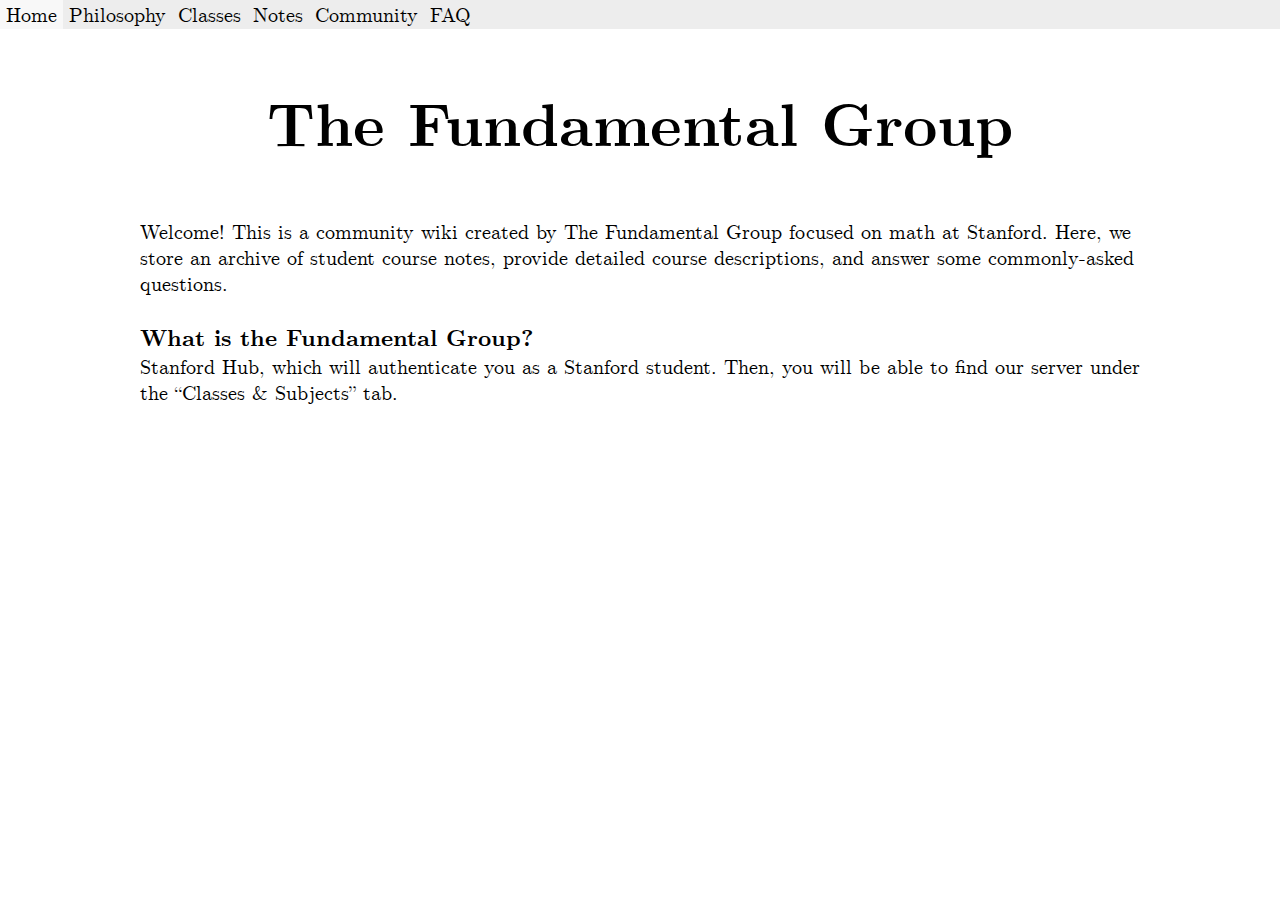
<file: public/index.html>
<!DOCTYPE html>
<html lang="en">
<head>
    <meta charset="UTF-8">
    <meta http-equiv="X-UA-Compatible" content="IE=edge">
    <meta name="viewport" content="width=device-width, initial-scale=1.0">
    <meta name="google-site-verification" content="TODO" />
    <meta name="description" content="This is the webpage for the fundamental group">
    <link rel="canonical" href="https://thefundamentalgroup.wiki" />
    <link rel="icon" type="image/png" sizes="32x32" href="./img/icons/favicon-32x32.png">
    <link rel="icon" type="image/png" sizes="16x16" href="./img/icons/favicon-16x16.png"> 
    <link rel="stylesheet" href="css/style.css">
    <link rel="stylesheet" href="css/index.css">
    <title>The Fundamental Group</title>
</head>
<body>
    <ul class="navbar">
        <li><a href="./" class="selected-navpage">Home</a></li>
        <li><a href="./philosophy">Philosophy</a></li>
        <li><a href="./classes">Classes</a></li>
        <li><a href="./notes">Notes</a></li>
        <li><a href="./community">Community</a></li>
        <li><a href="./faq">FAQ</a></li>
    </ul>

    <div class="navbarpad"></div>


    <div class="introdiv">
        <h1 class="title">The Fundamental Group </h1>
        <p class="intro">
            Welcome! This is a community wiki created by The Fundamental Group focused on math at Stanford. Here, we store an archive of student course notes, provide detailed course descriptions, and answer some commonly-asked questions.
        </p>
        <br>
        <h3 class="subtitle">What is the Fundamental Group? </h3>
        <p class="description>
            The Fundamental Group is a community of students studying pure & applied math working together to make math more accessible for everyone, especially marginalized groups, at Stanford. The primary way that we do this is by running the Fundamental Group Discord server, a safe space for mathematical collaboration, but we also manage this wiki as a way to democratize access to math resources. To join the server, join the <a href="https://discord.gg/hGTEEkC42j">Stanford Hub</a>, which will authenticate you as a Stanford student. Then, you will be able to find our server under the <q>Classes & Subjects</q> tab.
        </p>
   </div>
</body>
</html>
</file>
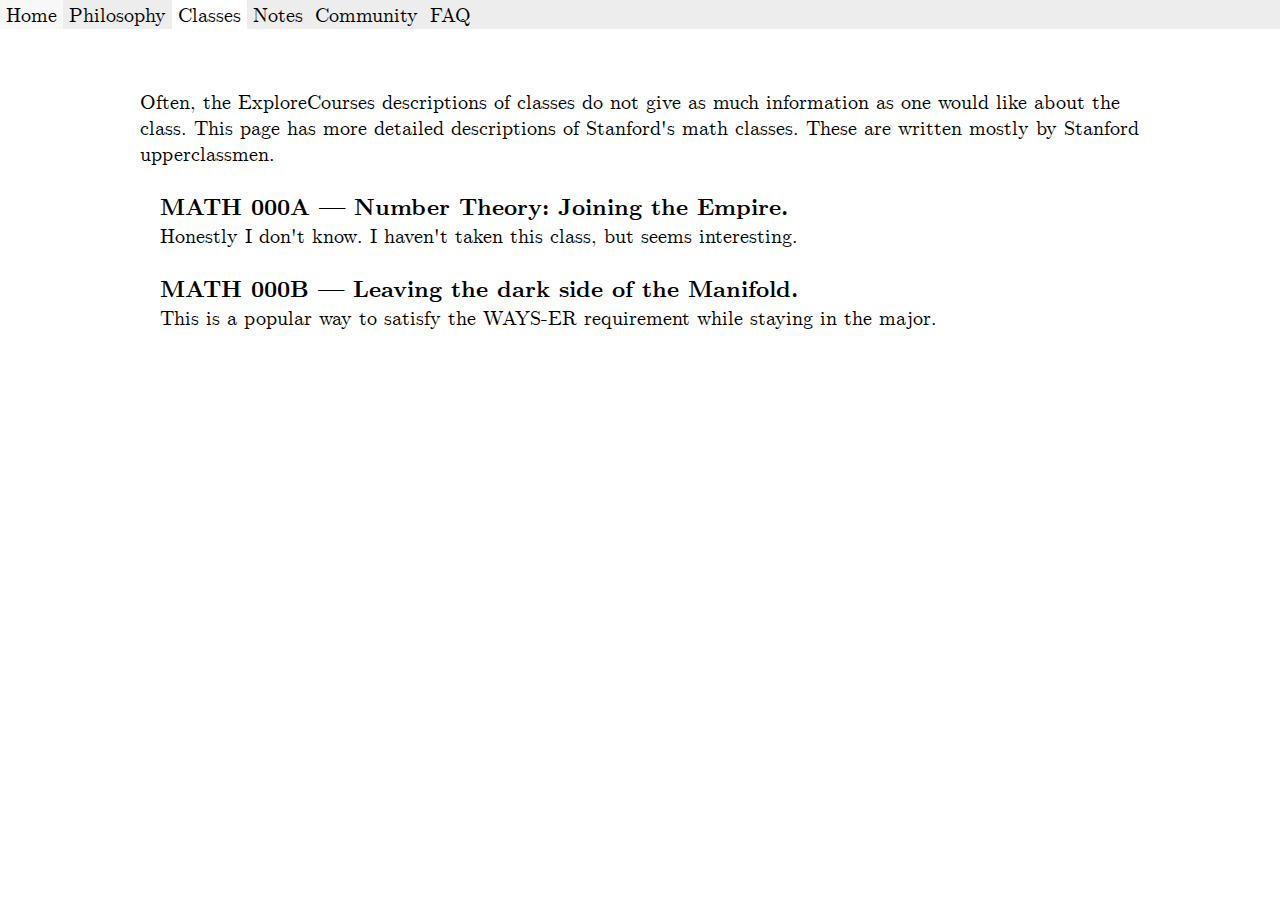
<file: public/classes.html>
<!DOCTYPE html>
<html lang="en">
<head>
    <meta charset="UTF-8">
    <meta http-equiv="X-UA-Compatible" content="IE=edge">
    <meta name="viewport" content="width=device-width, initial-scale=1.0">
    <meta name="description" content="This is the webpage for the fundamental group">
    <link rel="canonical" href="https://thefundamentalgroup.wiki/classes" />
    <link rel="icon" type="image/png" sizes="32x32" href="./img/icons/favicon-32x32.png">
    <link rel="icon" type="image/png" sizes="16x16" href="./img/icons/favicon-16x16.png"> 
    <link href="https://fonts.googleapis.com/icon?family=Material+Icons:opsz,wght,FILL,GRAD@20..48,100..700,0..1,-50..200" rel="stylesheet">
    <link rel="stylesheet" href="css/style.css">
    <link rel="stylesheet" href="css/descriptions.css">
    <title>The Fundamental Group</title>
</head>
<body>
    <ul class="navbar">
        <li><a href="./">Home</a></li>
        <li><a href="./philosophy">Philosophy</a></li>
        <li><a href="./classes"  class="selected-navpage">Classes</a></li>
        <li><a href="./notes">Notes</a></li>
        <li><a href="./community">Community</a></li>
        <li><a href="./faq">FAQ</a></li>
    </ul>

    <div class="navbarpad"></div>

    <div class="introdiv">
        <p class="intro">
            Often, the ExploreCourses descriptions of classes do not give as much information as one would like about the class. This page has more detailed descriptions of Stanford's math classes. These are written mostly by Stanford upperclassmen.
        </p> 
        <div class="coursediv">
            <h3 class="coursetitle">MATH 000A — Number Theory: Joining the Empire.</h3>
            <p class="description">Honestly I don't know. I haven't taken this class, but seems interesting.</p>
        </div>
        <div class="coursediv">
            <h3 class="coursetitle">MATH 000B — Leaving the dark side of the Manifold.</h3>
            <p class="description">This is a popular way to satisfy the WAYS-ER requirement while staying in the major.</p>
        </div>
    </div>
</body>
<script src="collapsible.js"></script>
</html>
</file>
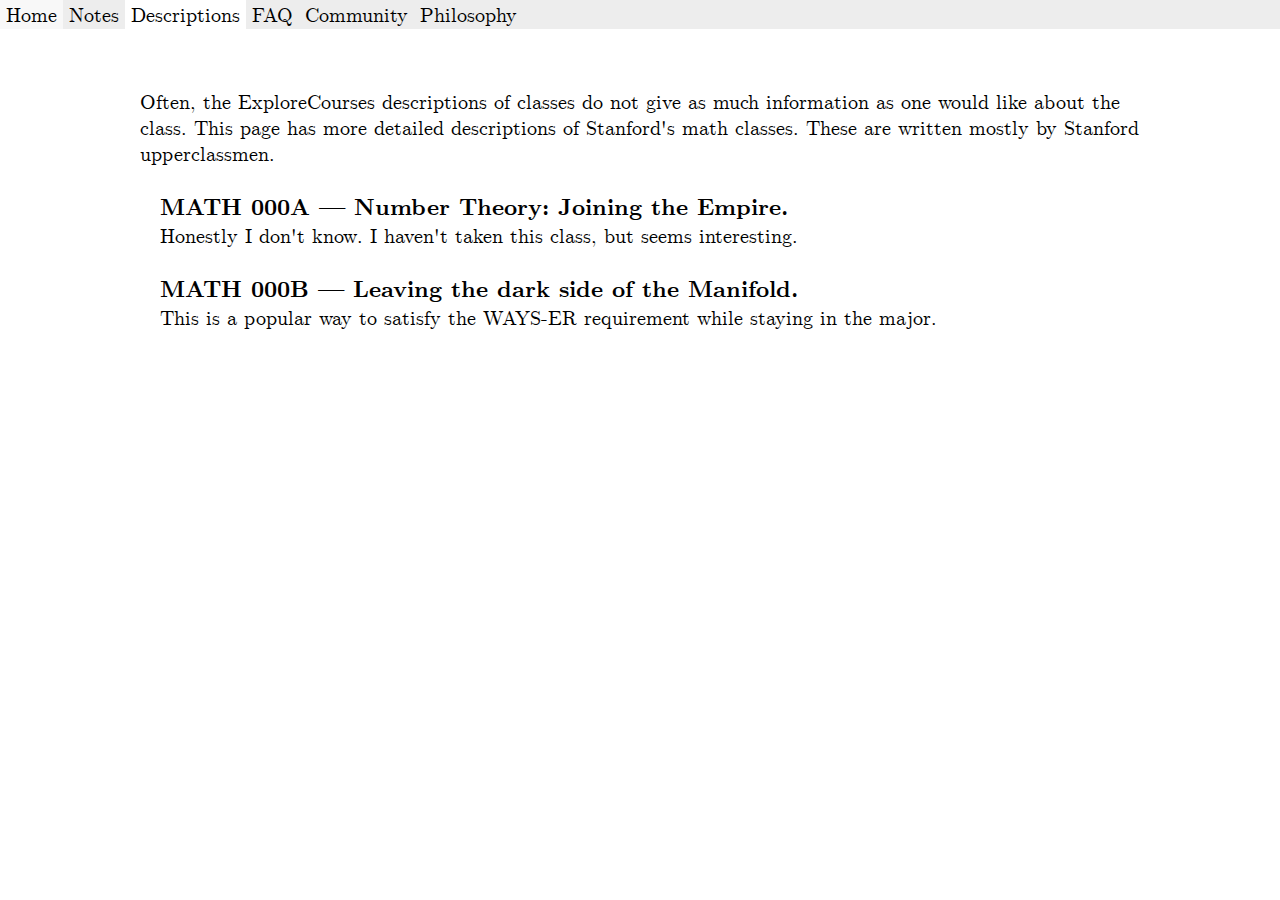
<file: public/descriptions.html>
<!DOCTYPE html>
<html lang="en">
<head>
    <meta charset="UTF-8">
    <meta http-equiv="X-UA-Compatible" content="IE=edge">
    <meta name="viewport" content="width=device-width, initial-scale=1.0">
    <meta name="description" content="This is the webpage for the fundamental group">
    <link rel="icon" type="image/png" sizes="32x32" href="./img/icons/favicon-32x32.png">
    <link rel="icon" type="image/png" sizes="16x16" href="./img/icons/favicon-16x16.png"> 
    <link rel="stylesheet" href="css/style.css">
    <link rel="stylesheet" href="css/descriptions.css">
    <title>The Fundamental Group</title>
</head>
<body>
    <ul class="navbar">
        <!-- <li><a href="." ><img class="homeimg" src="./img/icons/home.png" alt="Home"></a></li> -->
        <li><a href="./index.html" >Home</a></li>
        <li><a href="./notes.html">Notes</a></li>
        <li><a href="./descriptions.html"  class="selected-navpage">Descriptions</a></li>
        <li><a href="./faq.html">FAQ</a></li>
        <li><a href="./community.html">Community</a></li>
        <li><a href="./philosophy.html">Philosophy</a></li>
    </ul>

    <div class="navbarpad"></div>

    <div class="introdiv">
        <p class="intro">
            Often, the ExploreCourses descriptions of classes do not give as much information as one would like about the class. This page has more detailed descriptions of Stanford's math classes. These are written mostly by Stanford upperclassmen.
        </p> 
        <div class="coursediv">
            <h3 class="coursetitle">MATH 000A — Number Theory: Joining the Empire.</h3>
            <p class="description">Honestly I don't know. I haven't taken this class, but seems interesting.</p>
        </div>
        <div class="coursediv">
            <h3 class="coursetitle">MATH 000B — Leaving the dark side of the Manifold.</h3>
            <p class="description">This is a popular way to satisfy the WAYS-ER requirement while staying in the major.</p>
        </div>
    </div>
</body>
</html>
</file>
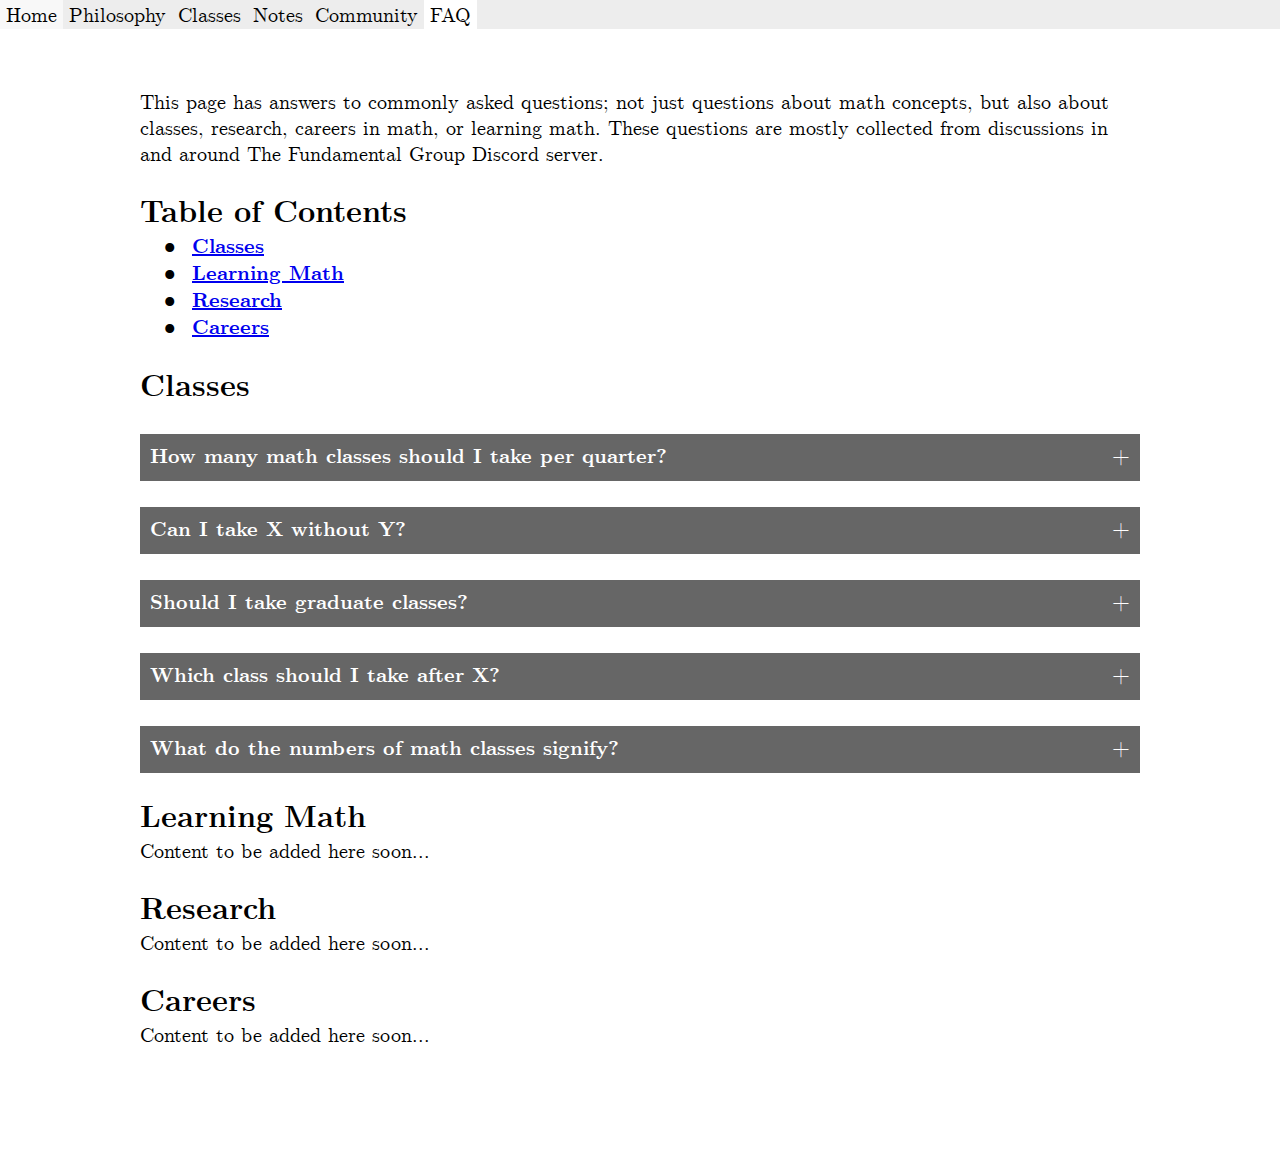
<file: public/faq.html>
<!DOCTYPE html>
<html lang="en">
<head>
    <meta charset="UTF-8">
    <meta http-equiv="X-UA-Compatible" content="IE=edge">
    <meta name="viewport" content="width=device-width, initial-scale=1.0">
    <meta name="description" content="This is the webpage for the fundamental group">
    <link rel="canonical" href="https://thefundamentalgroup.wiki/faq" />
    <link rel="icon" type="image/png" sizes="32x32" href="./img/icons/favicon-32x32.png">
    <link rel="icon" type="image/png" sizes="16x16" href="./img/icons/favicon-16x16.png"> 
    <link href="https://fonts.googleapis.com/icon?family=Material+Icons:opsz,wght,FILL,GRAD@20..48,100..700,0..1,-50..200" rel="stylesheet">
    <link rel="stylesheet" href="css/style.css">
    <link rel="stylesheet" href="css/faq.css">
    <title>The Fundamental Group</title>
</head>
<body>
    <ul class="navbar">
        <li><a href="./">Home</a></li>
        <li><a href="./philosophy">Philosophy</a></li>
        <li><a href="./classes">Classes</a></li>
        <li><a href="./notes">Notes</a></li>
        <li><a href="./community">Community</a></li>
        <li><a href="./faq"  class="selected-navpage">FAQ</a></li>
    </ul>

    <div class="navbarpad"></div>

    <div class="introdiv">
        <p class="intro">
            This page has answers to commonly asked questions; not just questions about math concepts, but also about classes, research, careers in math, or learning math. These questions are mostly collected from discussions in and around The Fundamental Group Discord server.
        </p> 

        <br>
        <a id="table-of-contents"><h2>Table of Contents</h2></a>
        <p><strong>&emsp13;&emsp13; •&emsp13; <a href="./faq#section-classes">Classes</a></strong></p>
        <p><strong>&emsp13;&emsp13; •&emsp13; <a href="./faq#section-learning">Learning Math</a></strong></p>
        <p><strong>&emsp13;&emsp13; •&emsp13; <a href="./faq#section-research">Research</a></strong></p>
        <p><strong>&emsp13;&emsp13; •&emsp13; <a href="./faq#section-careers">Careers</a></strong></p>
        
        <br>
        <a id="section-classes"><h2>Classes</h2></a>
        <a id="math-classes-per-quarter"><br>
        <button class="collapsible"><strong>
            How many math classes should I take per quarter?
        </strong></button>
        <div class="content">
            <br>
            <p>There is a competitiveness which pushes people to match others (and often a very unrepresentative sample of "others"). As such, the real answer is "as many as you'd enjoy". There are people for whom it's common to have a quarter where your most enjoyable class plan has no math, and people for whom taking 5 proof-based classes sounds like a blast. Neither is better than the other. The only useful numerical metric is that it takes 19 classes to get a major in math, so averaging around 1.5 math classes per quarter is a reasonable goal. Doing any more than 2 math classes per quarter is almost never necessary, and it's only worth doing to the extent that you enjoy your time doing it and can appreciate the material you're learning. <i class="material-icons" style="font-size:23px; vertical-align: middle" onclick="navigator.clipboard.writeText('thefundamentalgroup.wiki/faq#math-classes-per-quarter')">link</i></p>
            <br>
        </div></a>

        <!-- THE BELOW IS COMMENTED OUT UNTIL IT HAS CONTENT -->
        <!-- <a id="switch-CM-to-DM"><br> 
        <button class="collapsible"><strong>
            Can I switch from CM to DM?
        </strong></button>
        <div class="content">
            <br>
            <p>Test. <i class="material-icons" style="font-size:23px; vertical-align: middle" onclick="navigator.clipboard.writeText('thefundamentalgroup.wiki/faq#switch-CM-to-DM')">link</i></p>
            <br>
        </div></a> -->

        <a id="take-X-without-Y"><br>
        <button class="collapsible"><strong>
            Can I take X without Y?
        </strong></button>
        <div class="content">
            <br>
            <p>There are two versions of this question. The first version is "am I allowed to take X without Y?" The answer is almost universally "yes". For undergraduate classes, you can just sign up: the math department does not enforce prerequisites. For graduate classes, you will need to email the professor for a sign-up code. It is rare that you will be turned away, but it is a good idea to reference why you want to take that class and some idea of your preparation (even if it's just a book you read and not a formal class). The most scruntiny that occurs is if you are trying to take the graduate class Math 210A in your freshman fall; in this case, you will need solid evidence of your ability (ex. a reference from a previous algebra teacher).</p>
            <br>
            <p>Of course, what most people mean when they say "can I take X without Y" is "should I ..." or "will I be able to succeed in the course if I...". This is much more complex. The answer is that most gaps can be overcome with time: either self-studying before the class starts, or a willingness to spend significantly more time backtracking to previous topics while reviewing the lectures and notes. To help you judge just how much preparation or review you'll need, we have included a list of prerequisites and topics which are necessary for each class listed in the Classes tab. Finally, it's worth remembering that the reason not to skip through classes is not because it might depress your grades (after all, it might not!) but that the point of pure math is to enjoy it. <i class="material-icons" style="font-size:23px; vertical-align: middle" onclick="navigator.clipboard.writeText('thefundamentalgroup.wiki/faq#take-X-without-Y')">link</i></p>
            <br>
        </div></a>
        
        <a id="can-take-graduate"><br>
            <button class="collapsible"><strong>
                Should I take graduate classes?
            </strong></button>
            <div class="content">
                <br>
                <p>When deciding whether or not to take graduate classes, there are two things to weigh: the added difficulty, and potential benefits. An important thing to stress is that graduate classes are not structurally more difficult than undergraduate classes. In fact, in some ways, graduate classes are easier: many of them have no tests, problem sets assigned only every other week, the curves are often nicer, and so on. In other ways, of course, graduate classes are harder. Primarily, the material and problems are more technical and expect more from the student. More subtly, finding resources and people to work with can be much harder. Often, there are fewer textbooks written on the material, so the exposition is likely to be worse: a great example of this is Hartshorne, famously opaque.</p>
                <br>
                <p>Putting it bluntly, there are two reasons why someone might want to take graduate classes: (1) they are interested in a deeper and more technical coverage of material and (2) they expect that it will look better on their transcript. The former is always a great reason to take a class, but it is worth tempering your rush to do the latter. It is far more important for your future as a mathematician to enjoy what you do: not only is being happy the end goal, but forcing yourself to take hard classes you hate is more likely to push you out of math than into a higher station. Consider your motivations for wanting to take a graduate class, and ensure that you're not sacrificing your own happiness at the altar of progress.</p>
                <br>
                <p>A final note: graduate classes do not make undergraduate classes redundant just because they cover similar material in greater generality. The valuable intuition given by simpler approaches is priceless, not just for helping you with the graduate class, but even afterwards. Building your understanding from the ground up will give you a more complete picture of a concept and make you better at articulating it to other people. <i class="material-icons" style="font-size:23px; vertical-align: middle" onclick="navigator.clipboard.writeText('thefundamentalgroup.wiki/faq#can-take-graduate')">link</i></p>
                <br>
        </div></a>

        <a id="class-after-X"><br>
        <button class="collapsible"><strong>
            Which class should I take after X?
        </strong></button>
        <div class="content">
            <br>
            <p>Ultimately, this is up to you, but if you enjoyed a class, then there are generally three options to continue exploring similar contexts within an academic framework.</p>
            <br>
            <p>Firstly, if classes exist developing on that class, you might enjoy those. To see those relationships, check the "Classes" tab; after each class, we list the classes building on that class.</p>
            <br>
            <p>Secondly, you can ask a professor to do a reading class with you. This is a great option for subjects not taught by Stanford. Reading classes can be as small as a single student (though professors will often appreciate having a group to teach). To start one, email a professor you're familiar with whose work is related (for example, if you have taken discrete probabilistic methods and want to learn more extremal combinatorics, asking your discrete probabilistic methods professor is much more likely to succeed than a professor who doesn't work in discrete math or is unfamiliar with you).</p>
            <br>
            <p>Finally, you can try to start doing research related to the topic. It is usually harder to get a research position than to start a reading class, but it offers a unique opportunity for original production. To learn more about how to get involved with research, see the "Research" section of this FAQ. <i class="material-icons" style="font-size:23px; vertical-align: middle" onclick="navigator.clipboard.writeText('thefundamentalgroup.wiki/faq#class-after-X')">link</i></p>
            <br>
        </div></a>

        <a id="numbers-of-math-classes"><br>
        <button class="collapsible"><strong>
            What do the numbers of math classes signify?
        </strong></button>
        <div class="content">
            <br>
            <p>Classes numbered 5X and under are generally non-proof-based classes focusing on calculus. The exception is Math 56, which is an introduction to writing proofs. The 60 series (61/62/63) is an accelerated proof-based sequence for freshmen intending to major in math; this does not mean that you must (or even should) take the 60 series if you want to major in math. The 60 series (especially the CM series) generally fulfills all requirements that the 50 series does. Finally, classes numbered 70-99 are IntroSems or special courses accessible to undergraduates.</p>
            <br>
            <p>Classes numbered 100-199 are proof-based undergraduate math classes. With some exceptions, the second digit indicates the area of math which the class draws on:</p>
            <p>&emsp13;&emsp13; •&emsp13;10X indicates classes on discrete math, such as graph theory and combinatorics.</p>
            <p>&emsp13;&emsp13; •&emsp13;12X indicates classes on algebra.</p>
            <p>&emsp13;&emsp13; •&emsp13;13X indicates classes on topics in analysis, such as PDEs or stochastic processes.</p>
            <p>&emsp13;&emsp13; •&emsp13;14X indicates classes on topology and geometry.</p>
            <p>&emsp13;&emsp13; •&emsp13;15X indicates classes on probability and number theory.</p>
            <p>&emsp13;&emsp13; •&emsp13;17X indicates classes on analysis.</p>
            <p>&emsp13;&emsp13; •&emsp13;19X indicates special classes.</p>
            <p>As for the remaining digits, 11X is an assortment of classes, and there is only one class numbered 16X or 18X: Set Theory, Math 161. </p>
            <br>
            <p>Classes numbered 200-299 are proof-based graduate math classes. These are divided into two groups: main sequences (205X, 210X, 215X, 216X, 230X) and topics classes (232, 233X, 245X, etc.). Unlike undergraduate classes, where sequences are indicated by adjacent numbers, sequences in graduate classes are indicated by letters. This is important because adjacent numbers do not indicate prerequisite in the same way that they do  for undergraduate classes: 216 classes are completely unrelated to 215 classes, for example.</p>
            <br>
            <p>Finally, to find "math classes" in the computer science department, look for classes numbered 15X, 25X, or 35X. These are theoretical computer science classes: they are usually proof-based and draw on concepts from discrete math. <i class="material-icons" style="font-size:23px; vertical-align: middle" onclick="navigator.clipboard.writeText('thefundamentalgroup.wiki/faq#numbers-of-math-classes')">link</i></p>
            <br>
        </div></a>

        <br>
        <a id="section-learning"><h2>Learning Math</h2></a>
        <p>Content to be added here soon...</p>

        <br>
        <a id="section-research"><h2>Research</h2></a>
        <p>Content to be added here soon...</p>
        
        <br>
        <a id="section-careers"><h2>Careers</h2></a>
        <p>Content to be added here soon...</p>

    </div>
</body>
<script src="collapsible.js"></script>
</html>
</file>
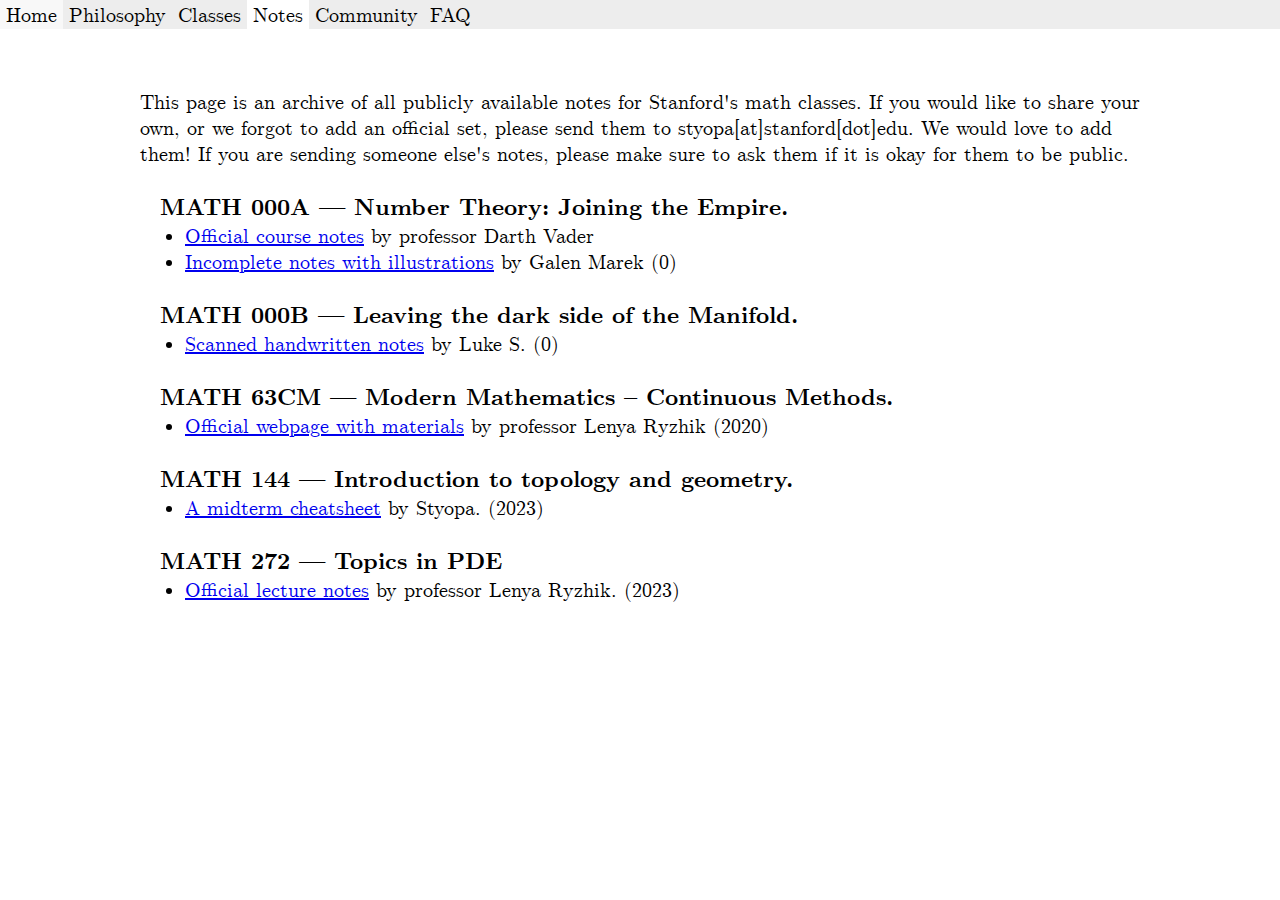
<file: public/notes.html>
<!DOCTYPE html>
<html lang="en">
<head>
    <meta charset="UTF-8">
    <meta http-equiv="X-UA-Compatible" content="IE=edge">
    <meta name="viewport" content="width=device-width, initial-scale=1.0">
    <meta name="description" content="This is the webpage for the fundamental group">
    <link rel="canonical" href="https://thefundamentalgroup.wiki/notes" />
    <link rel="icon" type="image/png" sizes="32x32" href="./img/icons/favicon-32x32.png">
    <link rel="icon" type="image/png" sizes="16x16" href="./img/icons/favicon-16x16.png"> 
    <link rel="stylesheet" href="css/style.css">
    <link rel="stylesheet" href="css/notes.css">
    <title>The Fundamental Group</title>
</head>
<body>
    <ul class="navbar">
        <li><a href="./">Home</a></li>
        <li><a href="./philosophy">Philosophy</a></li>
        <li><a href="./classes">Classes</a></li>
        <li><a href="./notes"  class="selected-navpage">Notes</a></li>
        <li><a href="./community">Community</a></li>
        <li><a href="./faq">FAQ</a></li>
    </ul>

    <div class="navbarpad"></div>

    <div class="introdiv">
        <p class="intro">
            This page is an archive of all publicly available notes for Stanford's math classes. If you would like to share your own, or we forgot to add an official set, please send them to styopa[at]stanford[dot]edu. We would love to add them! If you are sending someone else's notes, please make sure to ask them if it is okay for them to be public.
        </p> 
        <div class="coursediv">
            <h3 class="coursetitle">MATH 000A — Number Theory: Joining the Empire.</h3>
            <ul class="coursenotes">
                <li><a href="./pdfs/notes/math-000-sample.pdf">Official course notes</a> by professor Darth Vader</li>
                <li><a href="./pdfs/notes/math-000-sample.pdf">Incomplete notes with illustrations</a> by Galen Marek (0)</li>
            </ul>
        </div>
        <div class="coursediv">
            <h3 class="coursetitle">MATH 000B — Leaving the dark side of the Manifold.</h3>
            <ul class="coursenotes">
                <li><a href="./pdfs/notes/math-000-sample.pdf">Scanned handwritten notes</a> by Luke S. (0)</li>
            </ul>
        </div>

        <div class="coursediv">
            <h3 class="coursetitle">MATH 63CM — Modern Mathematics – Continuous Methods.</h3>
            <ul class="coursenotes">
                <li><a href="https://math.stanford.edu/~ryzhik/STANFORD/STANF63CM-20/math63cm-20.html">Official webpage with materials</a> by professor Lenya Ryzhik (2020)</li>
            </ul>
        </div>

        <div class="coursediv">
            <h3 class="coursetitle">MATH 144 — Introduction to topology and geometry.</h3>
            <ul class="coursenotes">
                <li><a href="./pdfs/notes/math-144-styopa-cheatsheet.pdf">A midterm cheatsheet</a> by Styopa. (2023)</li>
            </ul>
        </div>

        <div class="coursediv">
            <h3 class="coursetitle">MATH 272 — Topics in PDE</h3>
            <ul class="coursenotes">
                <li><a href="http://math.stanford.edu/~ryzhik/STANFORD/STANF272-23/lecture-notes-stanf272-23.pdf">Official lecture notes</a> by professor Lenya Ryzhik. (2023)</li>
            </ul>
        </div>
    </div>
</body>
</html>
</file>
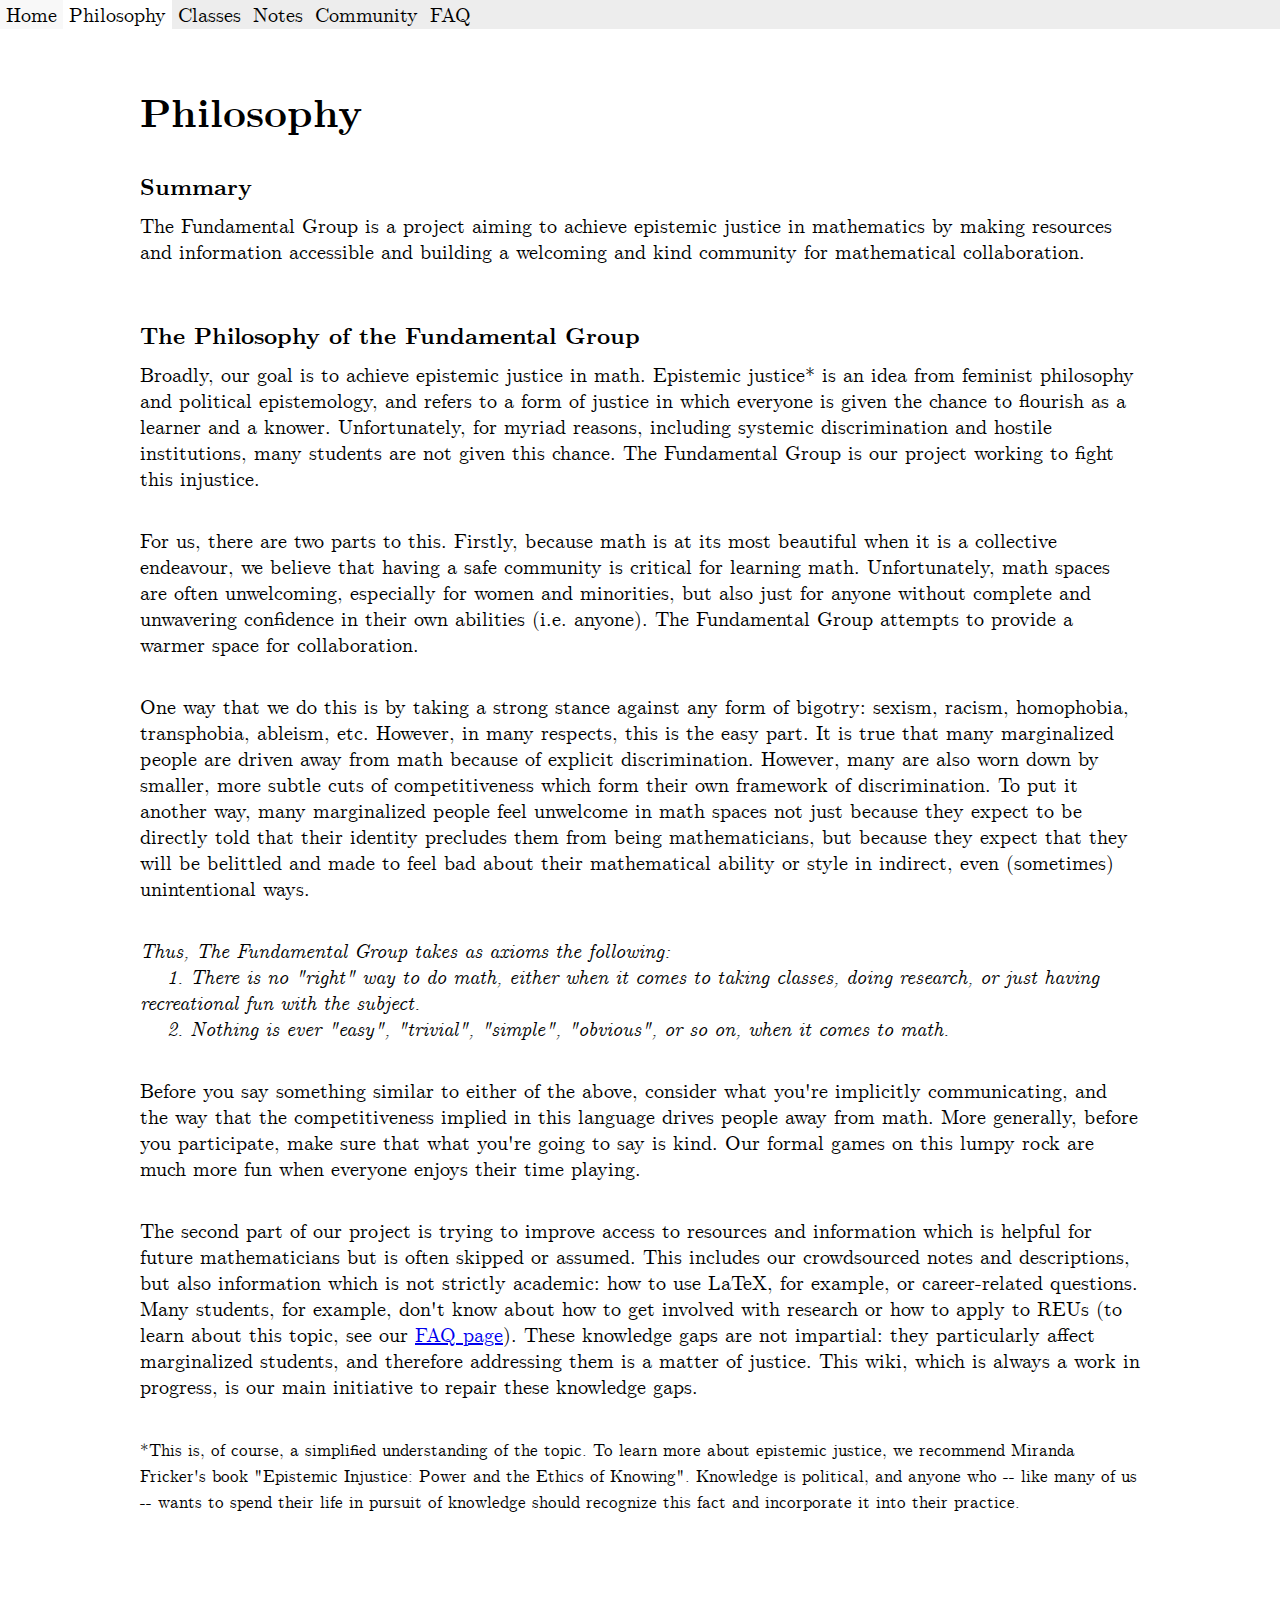
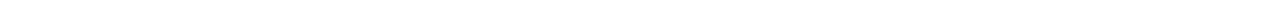
<file: public/philosophy.html>
<!DOCTYPE html>
<html lang="en">
<head>
    <meta charset="UTF-8">
    <meta http-equiv="X-UA-Compatible" content="IE=edge">
    <meta name="viewport" content="width=device-width, initial-scale=1.0">
    <meta name="google-site-verification" content="TODO" />
    <meta name="description" content="This is the webpage for the fundamental group">
    <link rel="canonical" href="https://thefundamentalgroup.wiki/philosophy" />
    <link rel="icon" type="image/png" sizes="32x32" href="./img/icons/favicon-32x32.png">
    <link rel="icon" type="image/png" sizes="16x16" href="./img/icons/favicon-16x16.png"> 
    <link rel="stylesheet" href="css/style.css">
    <link rel="stylesheet" href="css/philosophy.css">
    <title>The Fundamental Group</title>
</head>
<body>
    <ul class="navbar">
        <li><a href="./">Home</a></li>
        <li><a href="./philosophy"  class="selected-navpage">Philosophy</a></li>
        <li><a href="./classes">Classes</a></li>
        <li><a href="./notes">Notes</a></li>
        <li><a href="./community">Community</a></li>
        <li><a href="./faq">FAQ</a></li>
    </ul>

    <div class="navbarpad"></div>


    <div class="introdiv">
        <h1 class="title">Philosophy</h1>
        <h3 class="subtitle">Summary</h3>
        <p class="summary">
        The Fundamental Group is a project aiming to achieve epistemic justice in mathematics by making resources and information accessible and building a welcoming and kind community for mathematical collaboration. 
         </p>
        <br>
        <h3 class="subtitle">The Philosophy of the Fundamental Group</h3>
        <p>
        Broadly, our goal is to achieve epistemic justice in math. Epistemic justice* is an idea from feminist philosophy and political epistemology, and refers to a form of justice in which everyone is given the chance to flourish as a learner and a knower. Unfortunately, for myriad reasons, including systemic discrimination and hostile institutions, many students are not given this chance. The Fundamental Group is our project working to fight this injustice. 
        </p>
        <br>
        <p>
        For us, there are two parts to this. Firstly, because math is at its most beautiful when it is a collective endeavour, we believe that having a safe community is critical for learning math. Unfortunately, math spaces are often unwelcoming, especially for women and minorities, but also just for anyone without complete and unwavering confidence in their own abilities (i.e. anyone). The Fundamental Group attempts to provide a warmer space for collaboration.
        </p>
        <br>
        <p>
        One way that we do this is by taking a strong stance against any form of bigotry: sexism, racism, homophobia, transphobia, ableism, etc. However, in many respects, this is the easy part. It is true that many marginalized people are driven away from math because of explicit discrimination. However, many are also worn down by smaller, more subtle cuts of competitiveness which form their own framework of discrimination. To put it another way, many marginalized people feel unwelcome in math spaces not just because they expect to be directly told that their identity precludes them from being mathematicians, but because they expect that they will be belittled and made to feel bad about their mathematical ability or style in indirect, even (sometimes) unintentional ways.
        </p>
        <br>
        <p>
           <em>Thus, The Fundamental Group takes as axioms the following:
            <br>
               &emsp; 1. There is no "right" way to do math, either when it comes to taking classes, doing research, or just having recreational fun with the subject.
            <br>
               &emsp; 2. Nothing is ever "easy", "trivial", "simple", "obvious", or so on, when it comes to math.
           </em>
        </p>
        <br>
        <p>
        Before you say something similar to either of the above, consider what you're implicitly communicating, and the way that the competitiveness implied in this language drives people away from math. More generally, before you participate, make sure that what you're going to say is kind. Our formal games on this lumpy rock are much more fun when everyone enjoys their time playing. 
        </p>
        <br>
        <p>
        The second part of our project is trying to improve access to resources and information which is helpful for future mathematicians but is often skipped or assumed. This includes our crowdsourced notes and descriptions, but also information which is not strictly academic: how to use LaTeX, for example, or career-related questions. Many students, for example, don't know about how to get involved with research or how to apply to REUs (to learn about this topic, see our <a href="./faq">FAQ page</a>). These knowledge gaps are not impartial: they particularly affect marginalized students, and therefore addressing them is a matter of justice. This wiki, which is always a work in progress, is our main initiative to repair these knowledge gaps. 
        </p>
        <br>
        <p><small>
        *This is, of course, a simplified understanding of the topic. To learn more about epistemic justice, we recommend Miranda Fricker's book "Epistemic Injustice: Power and the Ethics of Knowing". Knowledge is political, and anyone who -- like many of us -- wants to spend their life in pursuit of knowledge should recognize this fact and incorporate it into their practice. 
        </small></p>
    </div>
</body>
</html>
</file>
<file: public/css/style.css>
/* STYLESHEET FOR ALL OF THE PAGES */

@import url('https://fonts.googleapis.com/css2?family=Indie+Flower&display=swap'); /* flowery, good for navbar and maybe headers */
@import url('https://fonts.googleapis.com/css2?family=Assistant:wght@200;300&display=swap'); /* no serif, thin robotolike */
@import url('../fonts/ComputerModern/Serif/cmun-serif.css'); /* latex font */
@import url('../fonts/ComputerModern/Sans/cmun-sans.css');
@import url('../fonts/ComputerModern/Classical\ Serif\ Italic/cmun-classical-serif-italic.css');


:root {
    --main-bg-color: white;
    --navbar-bg-color: rgb(237, 237, 237);
    --navbar-desktop-hover-color: rgb(248, 248, 248);
    --navbar-desktop-selected-color: var(--main-bg-color);
    --navbar-mobile-hover-color: rgb(237, 237, 237);
    --navbar-mobile-selected-color: rgb(245, 245, 245);
  }

* {
    margin: 0;
    padding: 0;
}

body{
    font-family:  'Computer Modern Serif', sans-serif;
    font-size: 20px;
    background-color: var(--main-bg-color);
    margin: 0;
}

/* END BACKGROUND */

/* NAVBAR */
.navbar{
    width: 100%;
    list-style-type: none;
    margin: 0;
    padding: 0;
    overflow: hidden;
    background-color: var(--navbar-bg-color);
}

.navbar li {
    width: 100%;
}

.navbar li a{
    font-family:  'Computer Modern Serif', 'Times New Roman', Times, serif;
    font-size: 17px;
    line-height: 1;
    letter-spacing: 0px;
    margin: 0;
    /* text-transform: uppercase; */
    display: block;
    color: black;
    text-align: center;
    text-decoration: none;
    padding: 6px;
    padding-bottom: 3px;
}

.navbar li a:hover {
    background-color: var(--navbar-mobile-hover-color);
    transition-duration: 200ms;
}

.selected-navpage {
    background-color: var(--navbar-mobile-selected-color);
}

.homeimg {
    height: 16px;
}

/* TEXT */
.introdiv {
    margin: auto;
    margin-top: 50px;
    width: 80%;
    max-width: 400px;
    margin-bottom: 100px;
}

/* COLLAPSIBLES */
.collapsible {
    background-color: #666;
    color: white;
    cursor: pointer;
    padding: 10px;
    width: 100%;
    border: none;
    text-align: left;
    outline: none;
    font-size: 20px;
    font-family:  'Computer Modern Serif', sans-serif;
}
  
.active, .collapsible:hover {
    background-color: #888;
}
  
.collapsible:after {
    content: '\002B';
    color: white;
    font-weight: bold;
    float: right;
    margin-left: 5px;
}
  
.active:after {
    content: "\2013";
}
  
.content {
    padding: 0 18px;
    font-size: 20px;
    max-height: 0;
    overflow: hidden;
    transition: max-height 0.5s ease-out;
    background-color: #f1f1f1;
}

@media screen and (min-width: 600px) {
    .introdiv {
        max-width: 1000px;
    }

    .navbarpad{
        height: 40px;
    }

    .navbar{
        position: fixed;
    }

    .navbar li {
        float: left;
        width: unset;
    }

    .navbar li a{
        border-radius: 0px 0px 0 0;
        font-size: 20px;
    }

    .navbar li a:hover {
        background-color: var(--navbar-desktop-hover-color);
    }

    .selected-navpage {
        background-color: var(--navbar-desktop-selected-color);
    }
}
</file>
<file: public/css/index.css>
.title{
    font-size: 20pt;
    margin-top: 30px;
    margin-bottom: 30px;
    margin-left: 20px;
    margin-right: 20px;
    width: fit-content;
}

@media screen and (min-width: 600px) {
    .title{
        font-size: 35pt;
        margin: auto;
        margin-top: 50px;
        margin-bottom: 50px;
    }
}

@media screen and (min-width: 800px) {
    .title{
        font-size: 45pt;
    }
}
</file>
<file: public/css/descriptions.css>
.coursediv{
    margin-top: 25px;
    margin-left: 20px;
    margin-right: 20px;
}
</file>
<file: public/css/faq.css>
.faqdiv{
    margin-top: 25px;
    margin-left: 20px;
    margin-right: 20px;
}
</file>
<file: public/css/notes.css>
.coursediv{
    margin-top: 25px;
    margin-left: 20px;
    margin-right: 20px;
}

.coursenotes{
    margin-left: 25px;
}
</file>
<file: public/css/philosophy.css>
.subtitle{
    margin-top: 30px;
    margin-bottom: 10px;
}


.introdiv p{
    margin-top: 10px;
}

.introdiv ol li{
    margin-top: 5px;
    margin-left: 40px;
}
</file>
